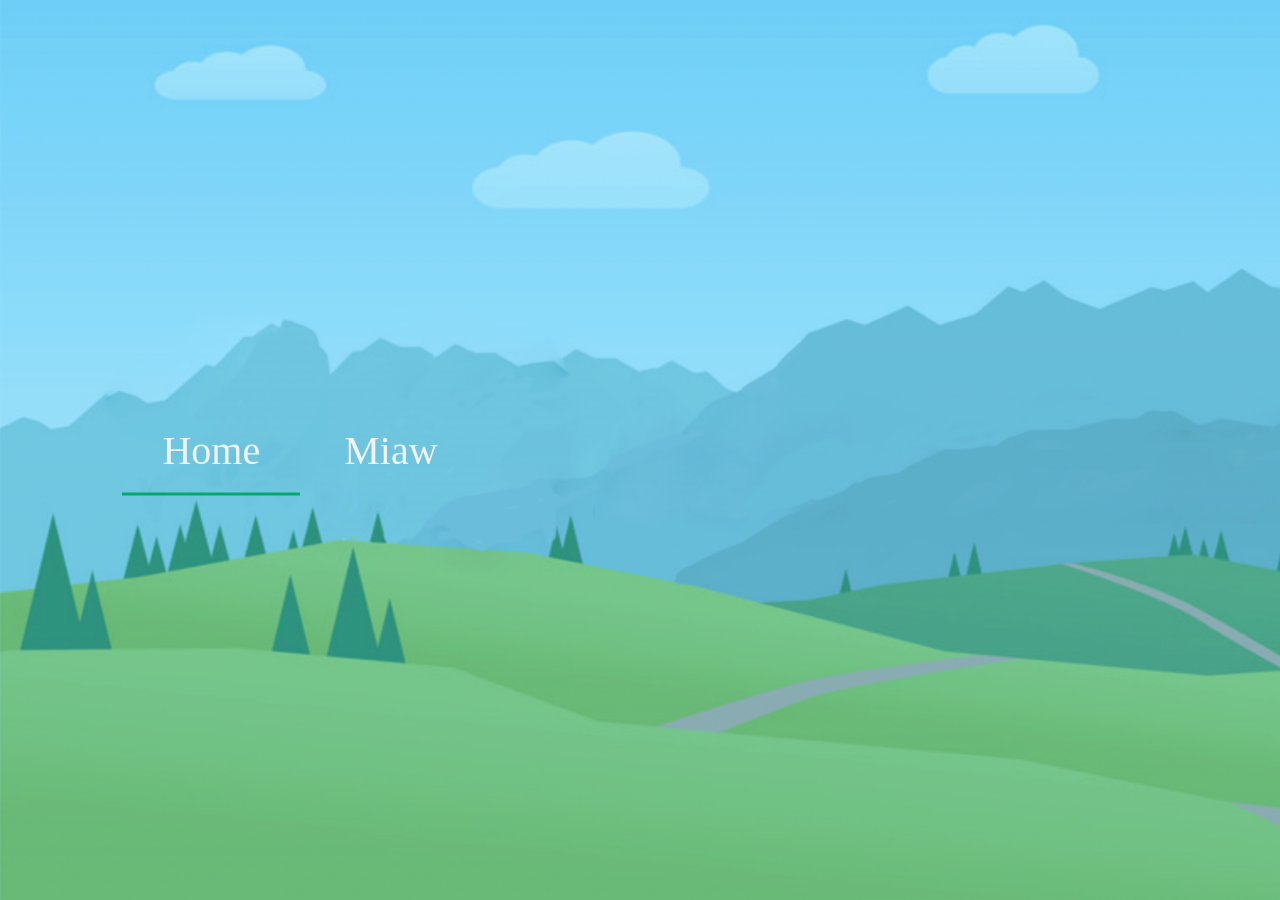
<file: index.html>
<!DOCTYPE html>
<html>
<head>
<link rel="stylesheet" href="style.css">
</head>
<body>
<div class="topnav">
  <a class="active" href="index.html">Home</a>
 <!-- <a href="embeddedchat.html">Embedded Chat</a> -->
  <a href="miaw.html">Miaw</a>
</div>


</body>
</html>
</file>
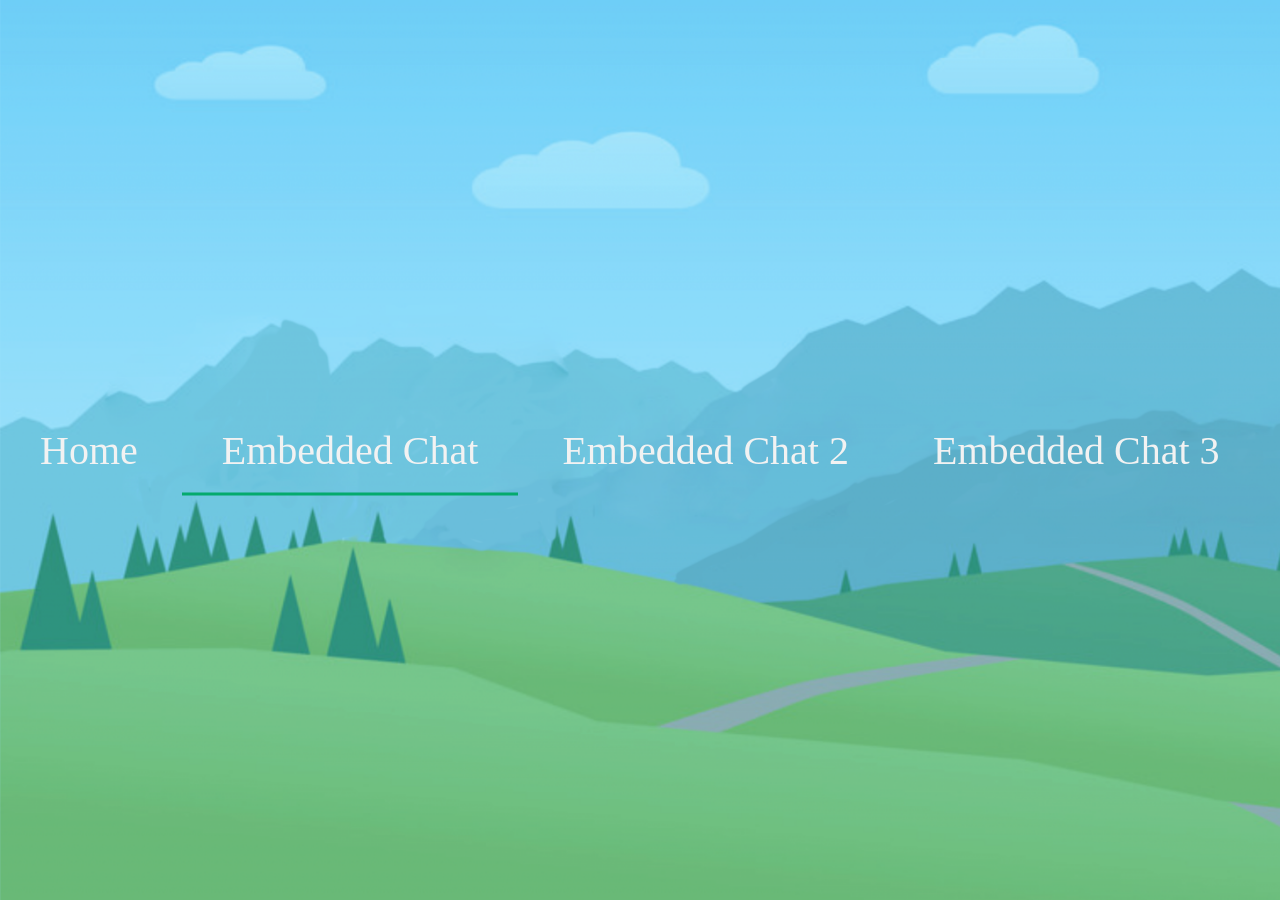
<file: embeddedchat.html>
<!DOCTYPE html>
<html>
<head>
  <link rel="stylesheet" href="style.css">
  <meta name="viewport" content="width=device-width, initial-scale=1, minimum-scale=1">
</head>
<body>
  <div class="topnav">
    <a href="index.html">Home</a>
    <a class="active" href="embeddedchat.html">Embedded Chat</a>
    <a href="embeddedchat2.html">Embedded Chat 2</a>
    <a href="embeddedchat3.html">Embedded Chat 3</a>
    <a href="miaw.html">Miaw</a>
  </div>
  <script type='text/javascript' src='https://service.force.com/embeddedservice/5.0/esw.min.js'></script>
  <script type='text/javascript' src="embedded.js"></script>  
</body>
</html>
</file>
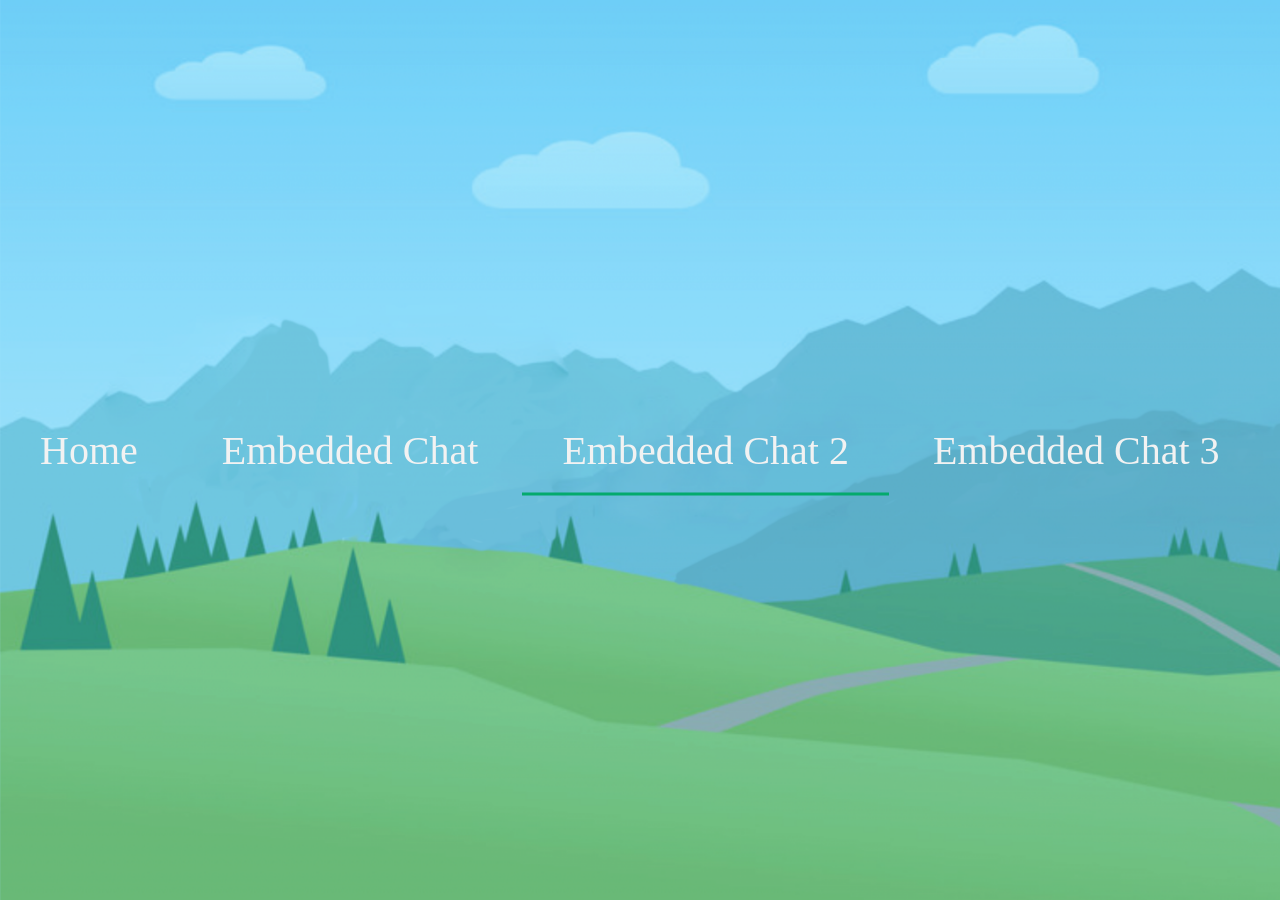
<file: embeddedchat2.html>
<!DOCTYPE html>
<html>
<head>
  <link rel="stylesheet" href="style.css">
  <meta name="viewport" content="width=device-width, initial-scale=1, minimum-scale=1">
</head>
<body>
<div class="topnav">
    <a href="index.html">Home</a>
    <a href="embeddedchat.html">Embedded Chat</a>
    <a class="active" href="embeddedchat2.html">Embedded Chat 2</a>
    <a href="embeddedchat3.html">Embedded Chat 3</a>
    <a href="miaw.html">Miaw</a>
</div>
  <script type='text/javascript' src='https://service.force.com/embeddedservice/5.0/esw.min.js'></script>
  <script type='text/javascript' src="embedded.js"></script>
</body>
</file>
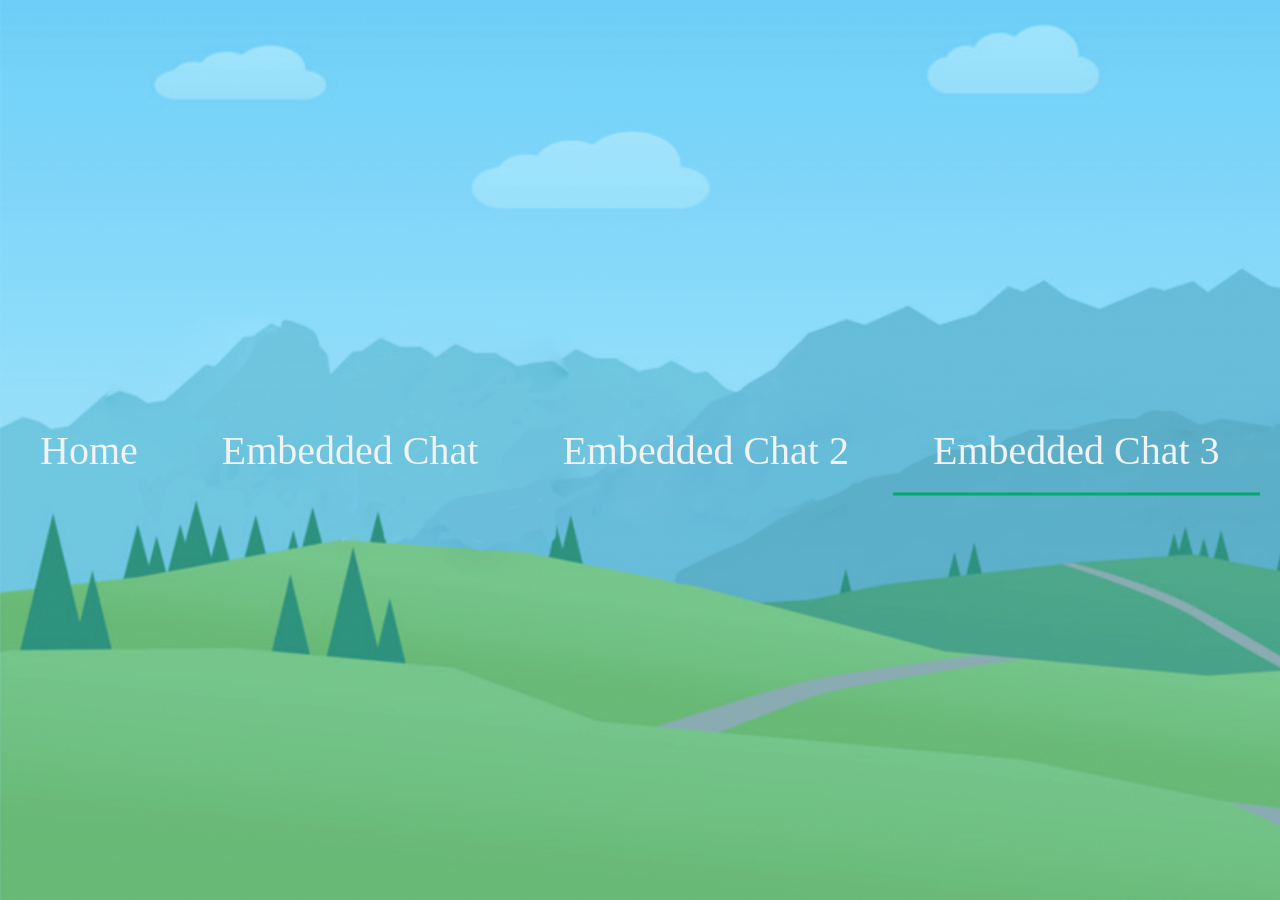
<file: embeddedchat3.html>
<!DOCTYPE html>
<html>
<head>
  <link rel="stylesheet" href="style.css">
  <meta name="viewport" content="width=device-width, initial-scale=1, minimum-scale=1">
</head>
<body>
  <div class="topnav">
    <a href="index.html">Home</a>
    <a href="embeddedchat.html">Embedded Chat</a>
    <a href="embeddedchat2.html">Embedded Chat 2</a>
    <a class="active" href="embeddedchat3.html">Embedded Chat 3</a>
    <a href="miaw.html">Miaw</a>
  </div>
  <script type='text/javascript' src='https://service.force.com/embeddedservice/5.0/esw.min.js'></script>
  <script type='text/javascript' src="embedded.js"></script>
</body>
</file>
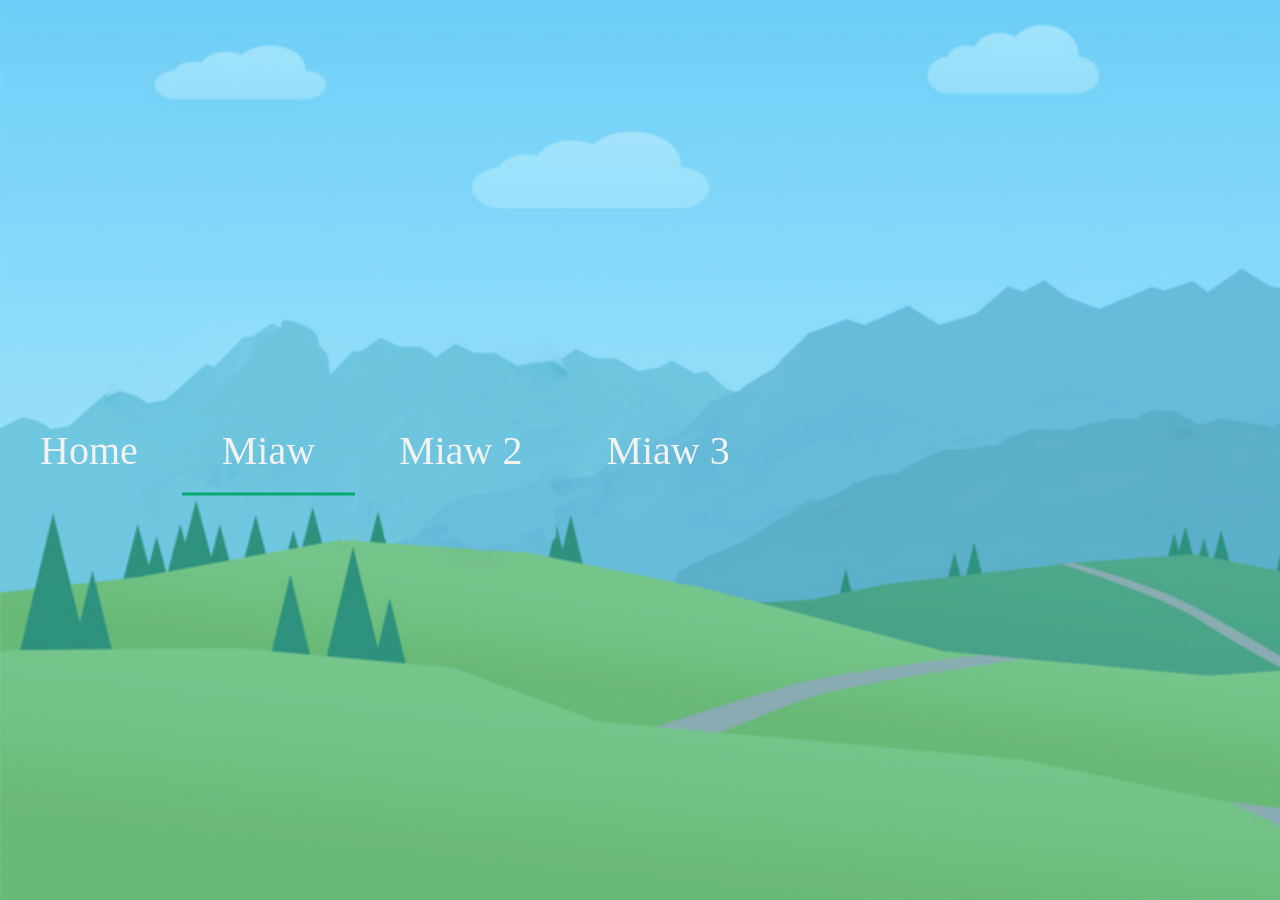
<file: miaw.html>
<!DOCTYPE html>
<html>
<head>
<link rel="stylesheet" href="style.css">

</head>
<body>
<div class="topnav">
  <a href="index.html">Home</a>

  <a class="active" href="miaw.html">Miaw</a>
  <a href="miaw2.html">Miaw 2</a>
  <a href="miaw3.html">Miaw 3</a>
</div>

<script type='text/javascript' src='miaw.js'></script>
<script type='text/javascript' src='https://softerware--full.sandbox.my.site.com/ESWDPChat1655493128387/assets/js/bootstrap.min.js' onload='initEmbeddedMessaging()'></script>
</body>
</html>
</file>
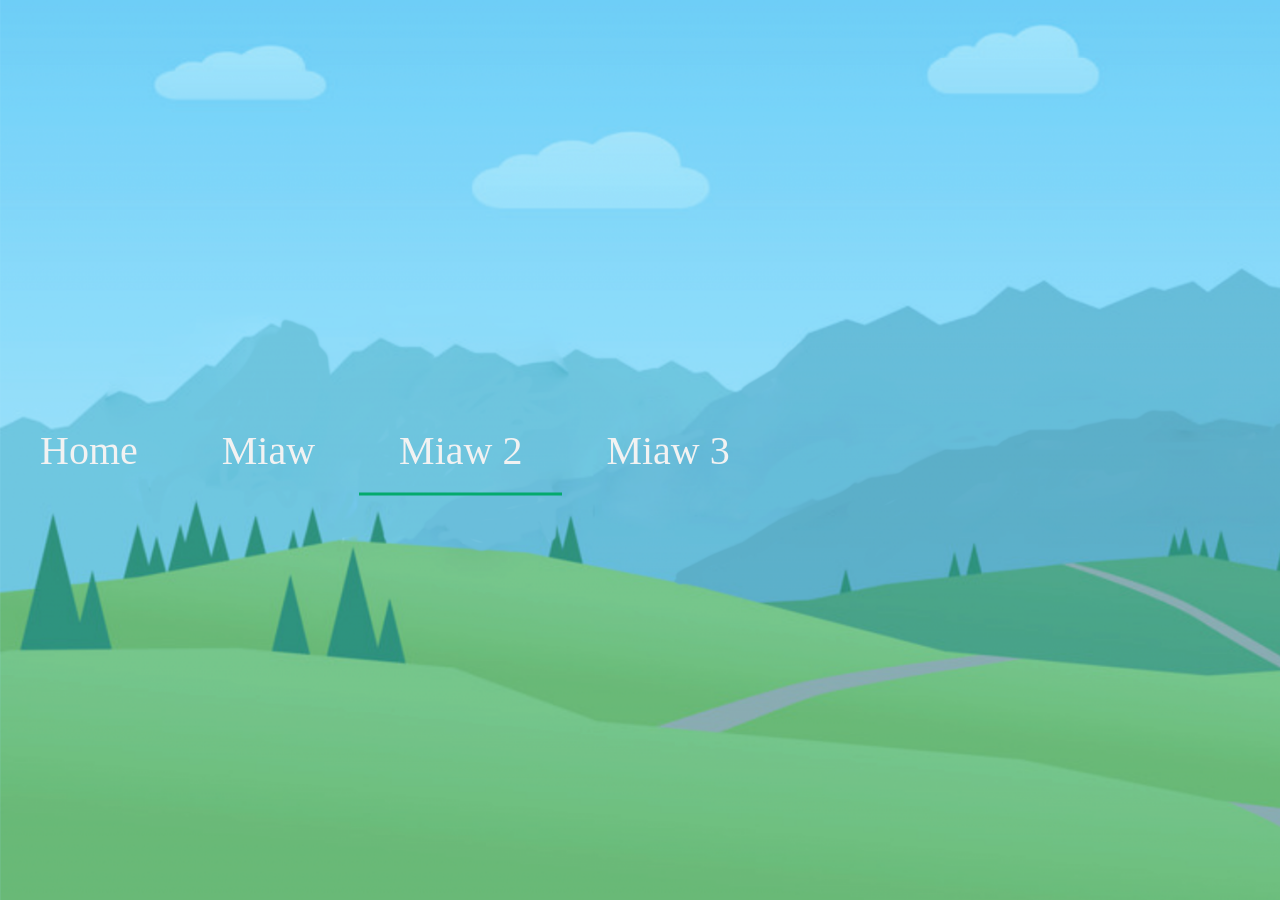
<file: miaw2.html>
<!DOCTYPE html>
<html>
<head>
<link rel="stylesheet" href="style.css">

</head>
<body>
<div class="topnav">
  <a href="index.html">Home</a>
  <a href="miaw.html">Miaw</a>
  <a class="active" href="miaw2.html">Miaw 2</a>
  <a href="miaw3.html">Miaw 3</a>
</div>

<script type='text/javascript' src='miaw.js'></script>
<script type='text/javascript' src='https://softerware--full.sandbox.my.site.com/ESWDPChat1655493128387/assets/js/bootstrap.min.js' onload='initEmbeddedMessaging()'></script>
</body>
</html>
</file>
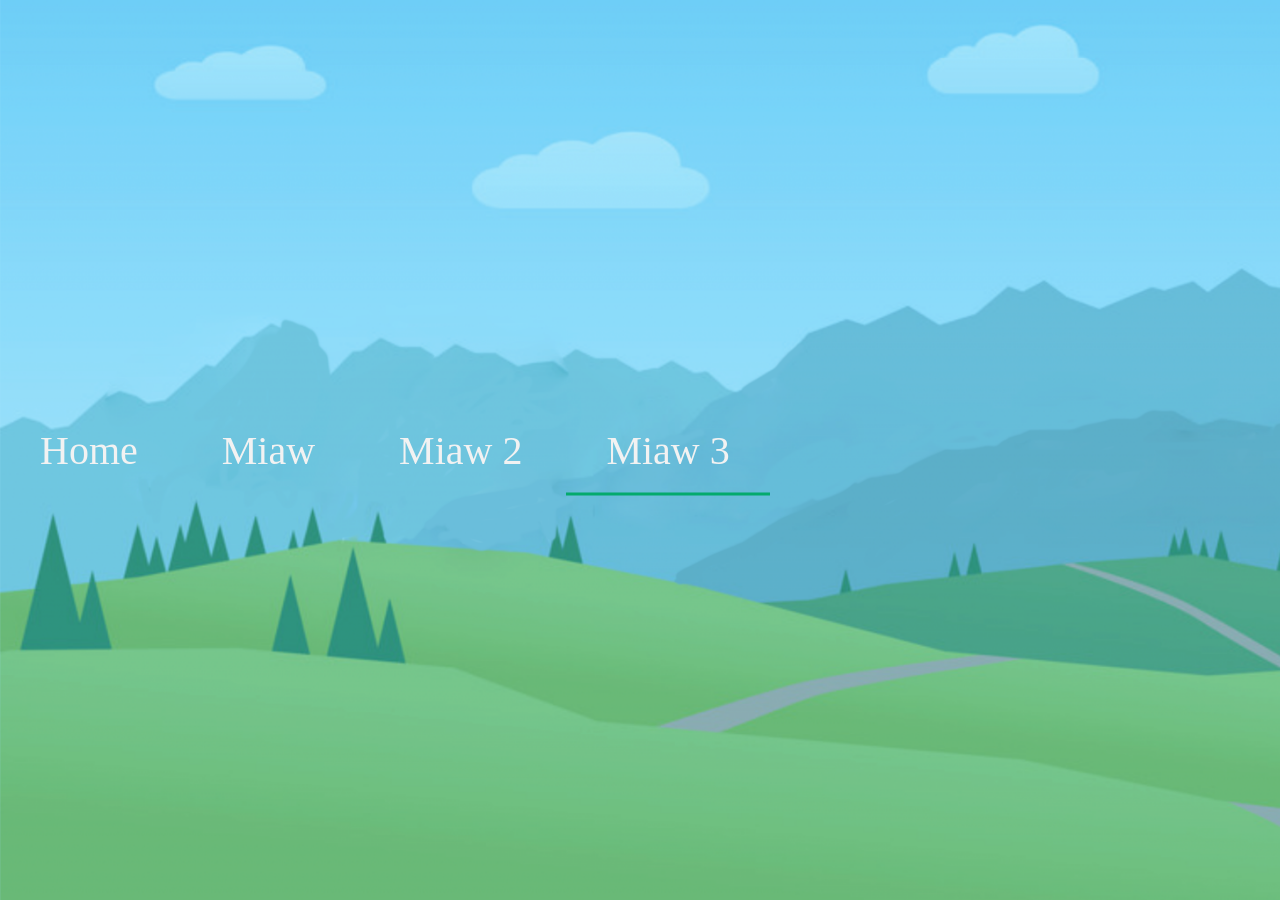
<file: miaw3.html>
<!DOCTYPE html>
<html>
<head>
<link rel="stylesheet" href="style.css">

</head>
<body>
<div class="topnav">
  <a href="index.html">Home</a>
  <a href="miaw.html">Miaw</a>
  <a href="miaw2.html">Miaw 2</a>
  <a class="active" href="miaw3.html">Miaw 3</a>
</div>

<script type='text/javascript' src='miaw.js'></script>
<script type='text/javascript' src='https://softerware--full.sandbox.my.site.com/ESWDPChat1655493128387/assets/js/bootstrap.min.js' onload='initEmbeddedMessaging()'></script>
</body>
</html>
</file>
<file: style.css>
/* Add a black background color to the top navigation */


/* Style the links inside the navigation bar */
.topnav a {

  color: #f2f2f2;
  text-align: center;
  padding: 20px 40px;
  text-decoration: none;
  font-size: 40px;

}

.topnav {
	text-align: center;
	  margin: 0;
  position: absolute;
  top: 50%;
  -ms-transform: translateY(-50%);
  transform: translateY(-50%);
	white-space: nowrap;
	min-width: 600px;
}

/* Change the color of links on hover */
.topnav a:hover {
  border-bottom: solid; 
  border-bottom-color: #04AA6D; 
}

/* Add a color to the active/current link */
.topnav a.active {
  border-bottom: solid; 
  border-bottom-color: #04AA6D; 
}	

h1 {
    padding:0;
    margin:0;
}	
img {
  display: block;
  margin-left: auto;
  margin-right: auto;
  width: 50%;
  padding-top: 10px;
}

body {
   margin:0;
   padding:0;
   box-sizing: border-box;
   background-image: url('sf.png');
  -webkit-background-size: cover;
  -moz-background-size: cover;
  -o-background-size: cover;
  background-size: cover;
  background-repeat: no-repeat;
  width: 100%;
  height: 100vh;
	
}
</file>
